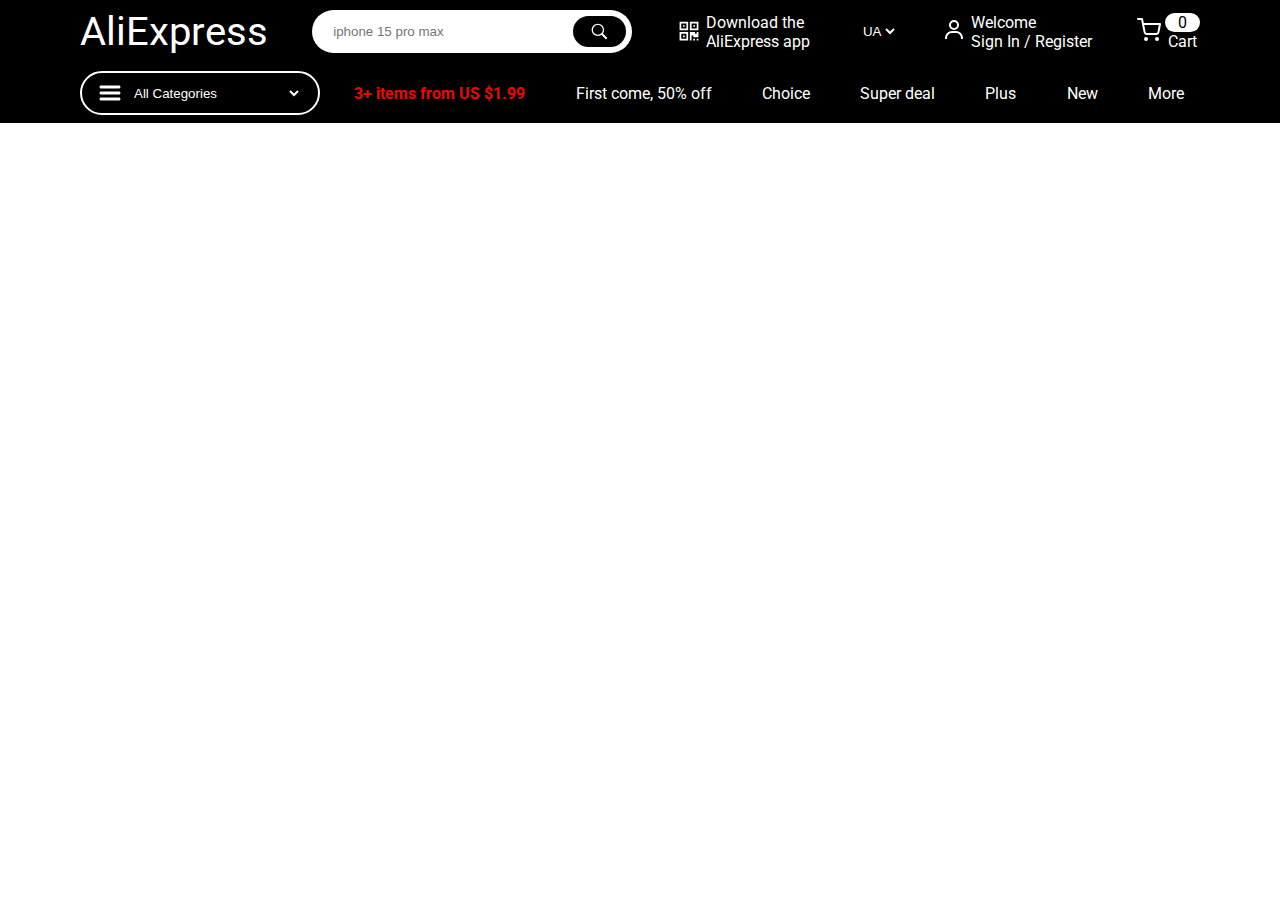
<file: index.html>
<!DOCTYPE html>
<html lang="en">

<head>
    <meta charset="UTF-8">
    <meta name="viewport" content="width=device-width, initial-scale=1.0">
    <title>Header</title>
    <link rel="stylesheet" href="header.css">
</head>

<body>
    <header class="header">
        <div class="container">
            <a href="#" class="logo">AliExpress</a>
            <div class="search">
                <input type="text" class="input" placeholder="iphone 15 pro max" />
                <button class="icon">
                    <img src="./assets/search_icon.svg" alt="">
                </button>
            </div>
            <a class="qrCode" href="#">
                <div class="icon">
                    <img src="./assets/qrcode_icon.svg" alt="">

                </div>
                <div class="text">
                    <p>Download the</p>
                    <p>AliExpress app</p>
                </div>
            </a>
            <div class="language">
                <div class="icon">

                </div>
                <select name="" id="lang">
                    <option value="ua">UA</option>
                    <option value="en">EN</option>
                </select>
            </div>
            <a class="user" href="#">
                <div class="icon">
                    <img src="./assets/user_icon.svg" alt="">
                </div>
                <div class="text">
                    <p>Welcome</p>
                    <p>Sign In / Register</p>
                </div>
            </a>
            <a class="cart" href="#">
                <div class="icon">
                    <img src="./assets/cart_icon.svg" alt="">
                </div>
                <div class="text">
                    <span>0</span>
                    <p>Cart</p>
                </div>
            </a>

        </div>
    </header>
    <menu class="menu">
        <div class="container">
            <div class="dropdown">
                <div class="icon">
                    <img src="./assets/menu_icon.svg" alt="">
                </div>
                <select name="" id="categories">
                    <option value="All Categories">All Categories</option>
                    <option value="Category 1">Category 1</option>
                    <option value="Category 2">Category 2</option>
                    <option value="Category 3">Category 3</option>
                    <option value="Category 4">Category 4</option>
                </select>
            </div>
            <a href="#" class="menu-item active">3+ items from US $1.99</a>
            <a href="#" class="menu-item">
                First come, 50% off
            </a>
            <a href="#" class="menu-item">
                Choice
            </a>
            <a href="#" class="menu-item">
                Super deal
            </a>
            <a href="#" class="menu-item">
                Plus
            </a>
            <a href="#" class="menu-item">
                New
            </a>
            <div class="menu-item drop">
                More
                <div class="dropdown-list">
                    <a href="#">Category</a>
                </div>
            </div>
        </div>
    </menu>
</body>

</html>
</file>
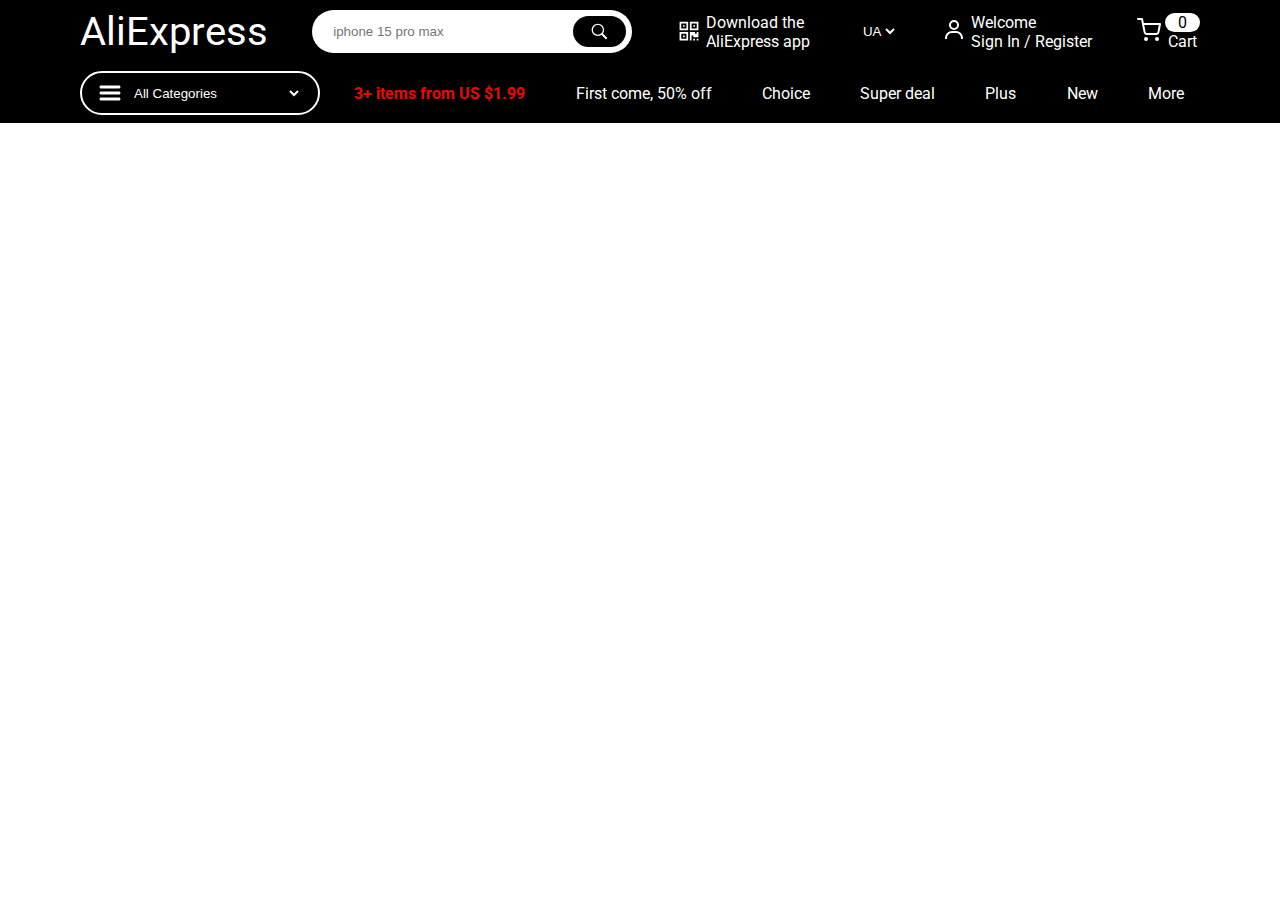
<file: header.html>
<!DOCTYPE html>
<html lang="en">

<head>
    <meta charset="UTF-8">
    <meta name="viewport" content="width=device-width, initial-scale=1.0">
    <title>Header</title>
    <link rel="stylesheet" href="header.css">
</head>

<body>
    <header class="header">
        <div class="container">
            <a href="#" class="logo">AliExpress</a>
            <div class="search">
                <input type="text" class="input" placeholder="iphone 15 pro max" />
                <button class="icon">
                    <img src="./assets/search_icon.svg" alt="">
                </button>
            </div>
            <a class="qrCode" href="#">
                <div class="icon">
                    <img src="./assets/qrcode_icon.svg" alt="">

                </div>
                <div class="text">
                    <p>Download the</p>
                    <p>AliExpress app</p>
                </div>
            </a>
            <div class="language">
                <div class="icon">

                </div>
                <select name="" id="lang">
                    <option value="ua">UA</option>
                    <option value="en">EN</option>
                </select>
            </div>
            <a class="user" href="#">
                <div class="icon">
                    <img src="./assets/user_icon.svg" alt="">
                </div>
                <div class="text">
                    <p>Welcome</p>
                    <p>Sign In / Register</p>
                </div>
            </a>
            <a class="cart" href="#">
                <div class="icon">
                    <img src="./assets/cart_icon.svg" alt="">
                </div>
                <div class="text">
                    <span>0</span>
                    <p>Cart</p>
                </div>
            </a>

        </div>
    </header>
    <menu class="menu">
        <div class="container">
            <div class="dropdown">
                <div class="icon">
                    <img src="./assets/menu_icon.svg" alt="">
                </div>
                <select name="" id="categories">
                    <option value="All Categories">All Categories</option>
                    <option value="Category 1">Category 1</option>
                    <option value="Category 2">Category 2</option>
                    <option value="Category 3">Category 3</option>
                    <option value="Category 4">Category 4</option>
                </select>
            </div>
            <a href="#" class="menu-item active">3+ items from US $1.99</a>
            <a href="#" class="menu-item">
                First come, 50% off
            </a>
            <a href="#" class="menu-item">
                Choice
            </a>
            <a href="#" class="menu-item">
                Super deal
            </a>
            <a href="#" class="menu-item">
                Plus
            </a>
            <a href="#" class="menu-item">
                New
            </a>
            <div class="menu-item drop">
                More
                <div class="dropdown-list">
                    <a href="#">Category</a>
                </div>
            </div>
        </div>
    </menu>
</body>

</html>
</file>
<file: header.css>
@import url('https://fonts.googleapis.com/css2?family=Roboto&display=swap');

* {
    padding: 0;
    margin: 0;
    box-sizing: border-box;
}

a {
    color: #fff;
    text-decoration: none;
}

html,
body {
    font-family: 'Roboto', sans-serif;
    font-size: 16px;
    color: #fff;
}

.container {
    width: min(95%, 70rem);
    margin: 0 auto;
}

.header {
    padding: 0.5rem 0;
    background: #000;
}

.header .container {
    display: flex;
    justify-content: space-between;
    align-items: center;
    gap: 1rem;
}

.header .container .logo {
    font-size: 2.5rem;
}

.header .container .search {
    padding: .4rem .4rem .4rem 1.3rem;

    flex: 0 0 20rem;
    display: flex;
    align-items: center;
    gap: 1rem;

    border-radius: 2rem;
    background: #fff;
}

.header .container .search .input {
    flex-grow: 1;
    border: none;
}

.header .container .search .input:focus {
    outline: none;
}

.header .container .search .icon {
    padding: 0.3rem 1rem;
    display: flex;
    border: none;
    border-radius: 2rem;
    background: #000;
    cursor: pointer;
}

.header .container .search .icon img {
    width: 1.3rem;
    height: 1.3rem;
    color: #fff;
}

.header .container .qrCode {
    display: flex;
    align-items: center;
    gap: 0.3rem;
    cursor: pointer;
}

.header .container .qrCode .icon {
    display: flex;
}

.header .container .qrCode .icon img {
    width: 1.5rem;
    height: 1.5rem;

}

.header .container .language {
    display: flex;
    align-items: center;
    gap: 0.3rem;
    cursor: pointer;
}

.header .container .language #lang {
    background: #000;
    color: #fff;
    border: none;
    outline: none;
}

.header .container .user {
    display: flex;
    align-items: center;
    gap: 0.3rem;
    cursor: pointer;
}

.header .container .cart {
    display: flex;
    align-items: center;
    gap: 0.3rem;
    cursor: pointer;
}

.header .container .cart .text {
    text-align: center;
}

.header .container .cart .text span {
    padding: 0 .8rem;
    background: #fff;
    color: #000;
    border-radius: 1rem;
}

.menu {
    background: #000;
}

.menu .container {
    padding: .5rem 0;
    display: flex;
    justify-content: space-between;
    align-items: center;
}

.menu .container .dropdown {
    padding: 0.5rem 1rem;

    flex: 0 0 15rem;
    display: flex;
    gap: 0.5rem;

    border: 2px solid #fff;
    border-radius: 2rem;
}

.menu .container .dropdown #categories {
    flex: 1 0 auto;
    background: black;
    color: #fff;
    border: none;
    outline: none;
}

.menu .container .dropdown .icon {
    display: flex;
}

.menu .container .dropdown .icon img {
    width: 1.5rem;
    height: 1.5rem;
}

.menu .container .menu-item {
    padding: .5rem 1rem;
    border-radius: 2rem;
    cursor: pointer;
    transition: all .5s;
}

.menu .container .menu-item:hover {
    background: rgba(255, 255, 255, 0.3);
}

.menu .container .menu-item.active {
    color: rgb(237, 8, 8);
    font-weight: 700;
}

.menu .container .menu-item.drop {
    position: relative;
}

.menu .container .menu-item.drop .dropdown-list {
    position: absolute;
    bottom: -3.5rem;
    left: 0;
    padding: 1rem;

    opacity: 0;

    color: #000;
    background: #fff;
    box-shadow: 0 0 7px 0 #c6c6c6;
    border-radius: 2rem;
    transition: all .5s;
}

.menu .container .menu-item.drop:hover .dropdown-list {
    opacity: 1;
}

.menu .container .menu-item.drop .dropdown-list a {
    color: #000;
}

@media (max-width: 1130px) {
    .menu .container .menu-item.drop .dropdown-list {
        left: -1rem;
    }
}

@media (max-width: 1050px) {
    body {
        font-size: 14px;
    }

    .header .container .qrCode .text,
    .header .container .user .text,
    .header .container .cart .text {
        display: none;
    }

    .menu .container .menu-item:nth-child(2) {
        display: none;
    }
}

@media (max-width: 950px) {
    .header .container .logo {
        font-size: 1.5rem;
    }

    .menu .container .menu-item:nth-child(3) {
        display: none;
    }
}

@media (max-width: 768px) {
    body {
        font-size: 10px;
    }
    .header .container .search {
        display: none;
    }

}

@media (max-width: 578px) {
    .menu .container .menu-item {
        display: none;
    }
    .menu .container .menu-item:last-child {
        display: block;
    }

}
</file>
